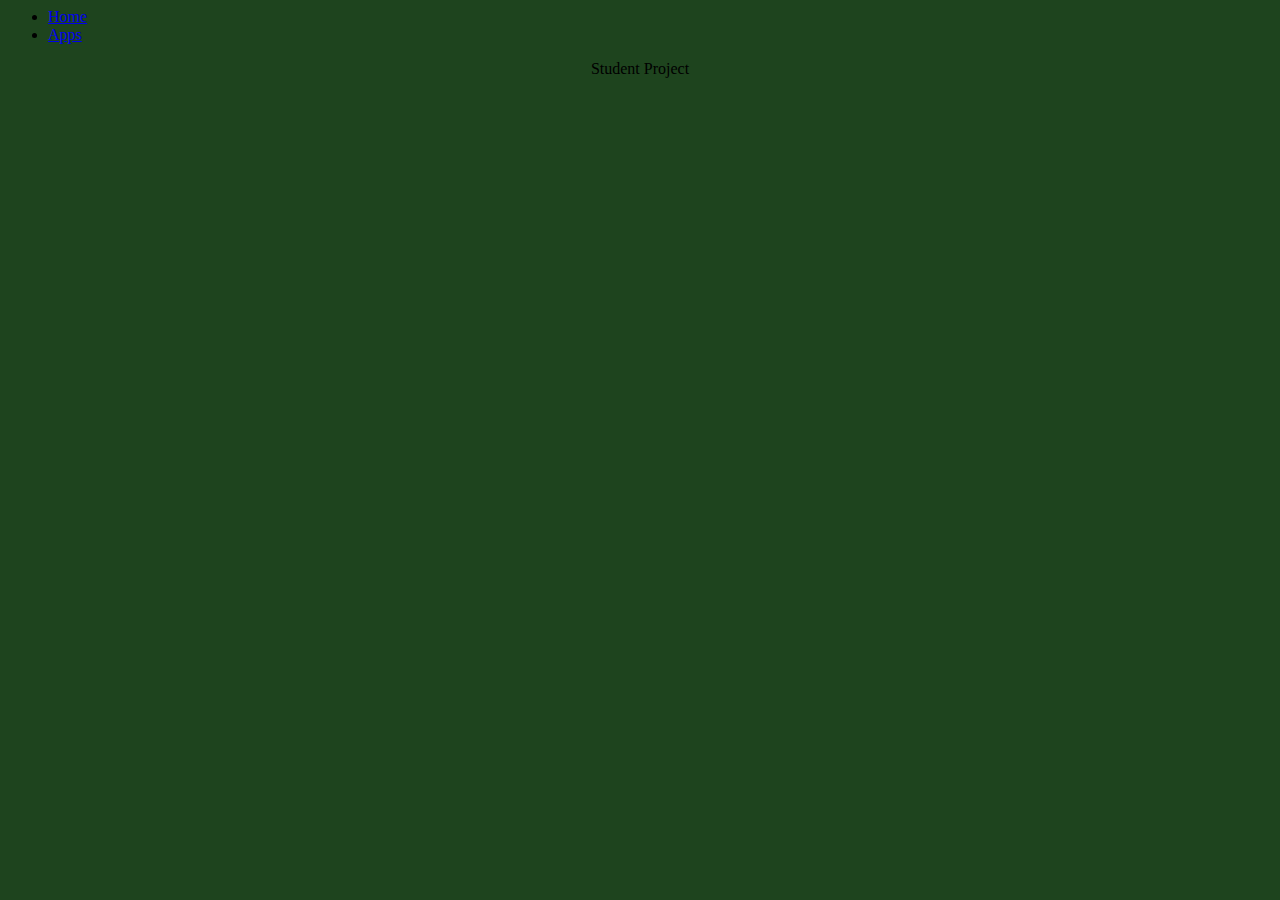
<file: CSP Projects.html>
<html>
  <head>
    <link rel="stylesheet" href="CSP Project's style.css">
<link rel="icon" type="image/x-icon" href="https://images.squarespace-cdn.com/content/v1/59af918bc534a58c97c3440a/f7c162c9-50d3-49a3-bdde-4483c1f4c079/Facebook+Cover+Photo+Your+Favourite+Vet+%282%29.png?format=2500w">
<title> Joseph's Apps </title>

  </head>
  <body>

    <ul>
      <li> <a href="index.html">Home </a></li>
    <li> <a href="index.html">Apps </a></li>
    
</ul>
    <center
      <h1> Student Project </h1>
      <br>
<iframe width="392" height="620" style="border: 0px;" src="https://studio.code.org/projects/applab/MuUyksM1FQhEgxCCf7QBeiNJd_TwzMDCV81EtLTgANr/embed?nosource"></iframe>
<iframe width="392" height="620" style="border: 0px;" src="https://studio.code.org/projects/applab/nDmTXUB7NCjpI7WU65g6ADmZ_Q2l0pWa9A3KO6d4E6w/embed?nosource"></iframe>
  <iframe width="392" height="620" style="border: 0px;" src="https://studio.code.org/projects/applab/cXElD1Xe06RsEaa4LcDsrRSiRapLJoOGxSzPFES4wmf/embed?nosource"></iframe>

    </center>
  </body>
</file>
